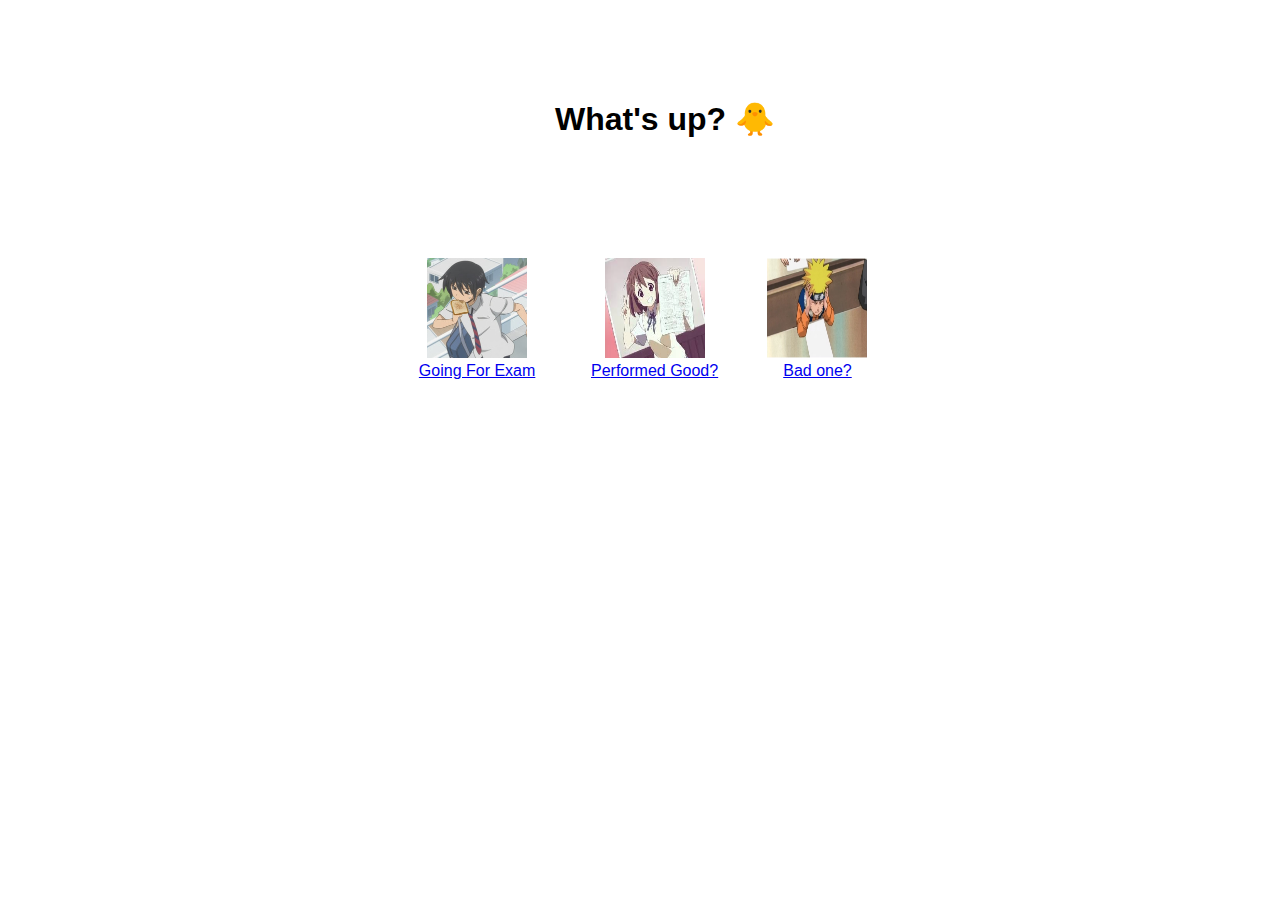
<file: index.html>
<!DOCTYPE html>
<html lang="en">
<head>
    <meta charset="UTF-8">
    <meta name="viewport" content="width=device-width, initial-scale=1.0">
    <title>Cheering</title>
    <link rel="stylesheet" href="style.css">
</head>
<body>
    <center><h1 style="margin-top: 100px; margin-left: 50px;"> What's up? 🐥</h1></center>
    <center>
        <div class="mood"> 
            <div class="going_for_exam">
                <img src="going.jpg" height="100px" width = "100px">
                <a href="going_for_exam.html">Going For Exam</a>
            </div>
            <div class="good">
                <img src="good.jpeg" height="100px" width = "100px">
                <a href="good.html">Performed Good?</a>
            </div>
            <div class="bad">
                <img src="bad.jpeg" height="100px" width = "100px">
                <a href="bad.html">Bad one?</a>
            </div> 
        </div>
    </center>
</body>
</html>
</file>
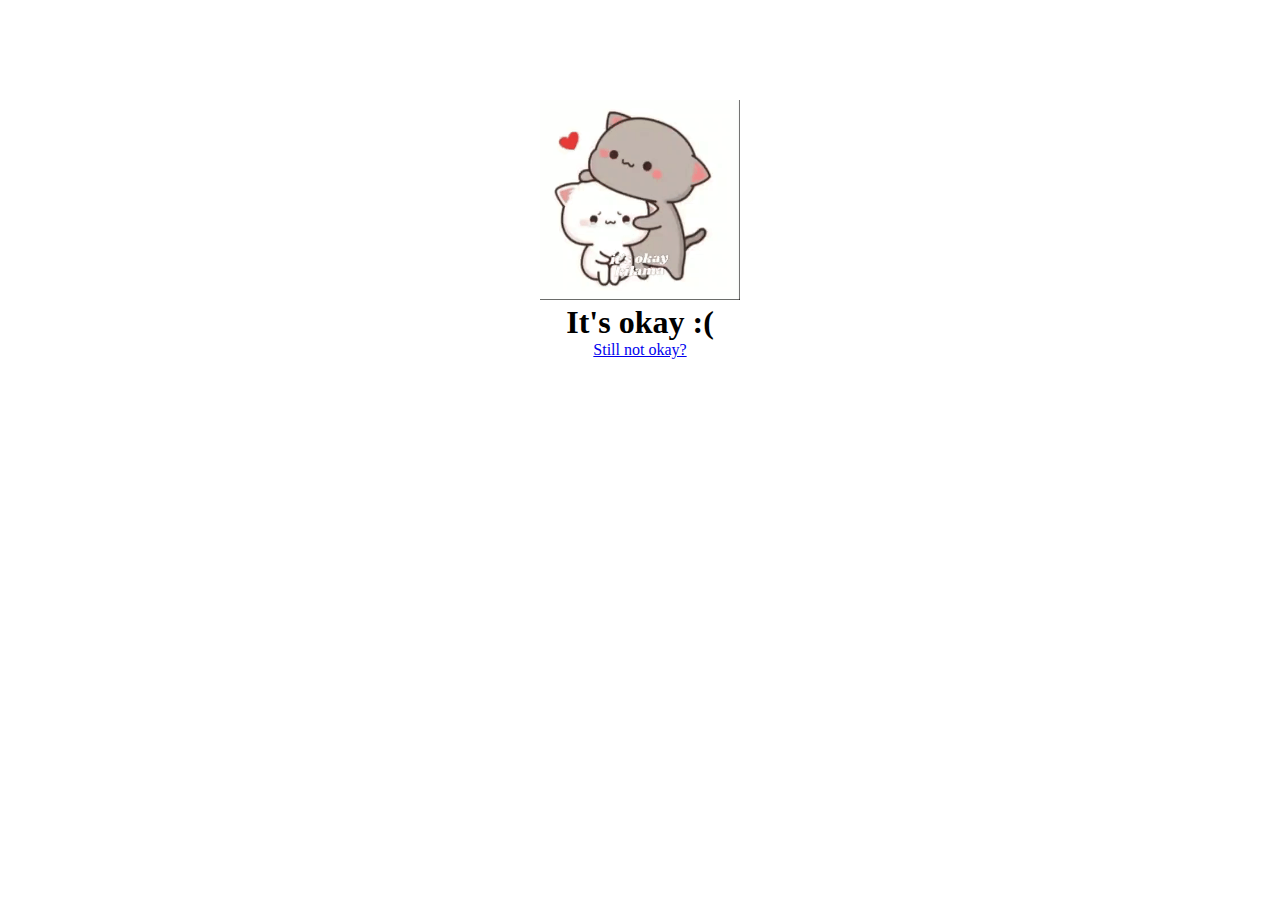
<file: bad.html>
<!DOCTYPE html>
<html lang="en">
<head>
    <meta charset="UTF-8">
    <meta name="viewport" content="width=device-width, initial-scale=1.0">
    <title>Document</title>
    <link rel="stylesheet" href="bad.css">
</head>
<body>
    <center><img class="image1" src="sad.gif" height="200px" width="200px">


        <h1 class="text1">It's okay :(</h1>

        <a href="hoise.html">Still not okay?</a>
        
    </center>
</body>
</html>
</file>
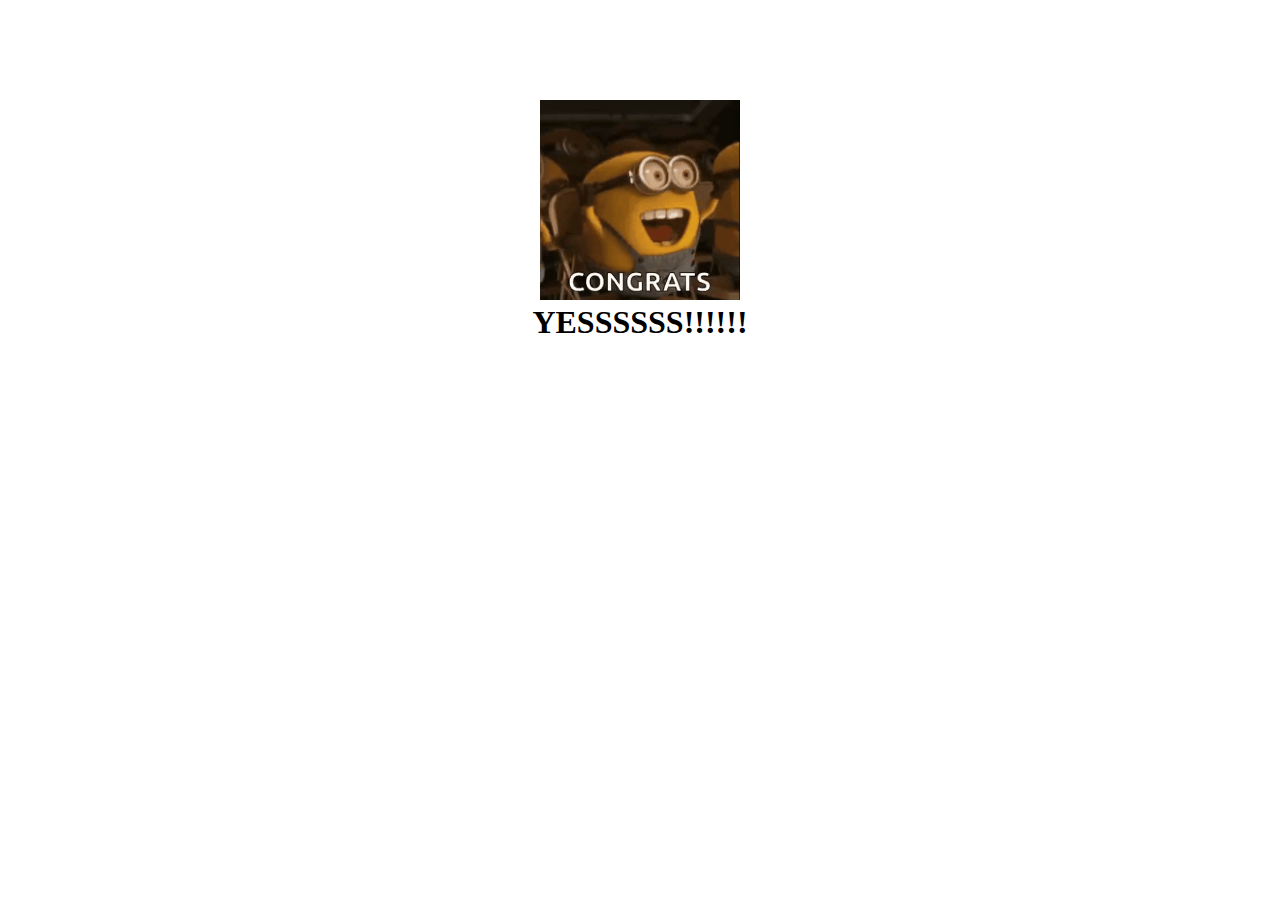
<file: good.html>
<!DOCTYPE html>
<html lang="en">
<head>
    <meta charset="UTF-8">
    <meta name="viewport" content="width=device-width, initial-scale=1.0">
    <title>Document</title>
    <link rel="stylesheet" href="good.css">
</head>
<body>
    <center><img class="image1" src="cheer.gif" height="200px" width="200px">


        <h1 class="text1">YESSSSSS!!!!!!</h1>
        </center>
</body>
</html>
</file>
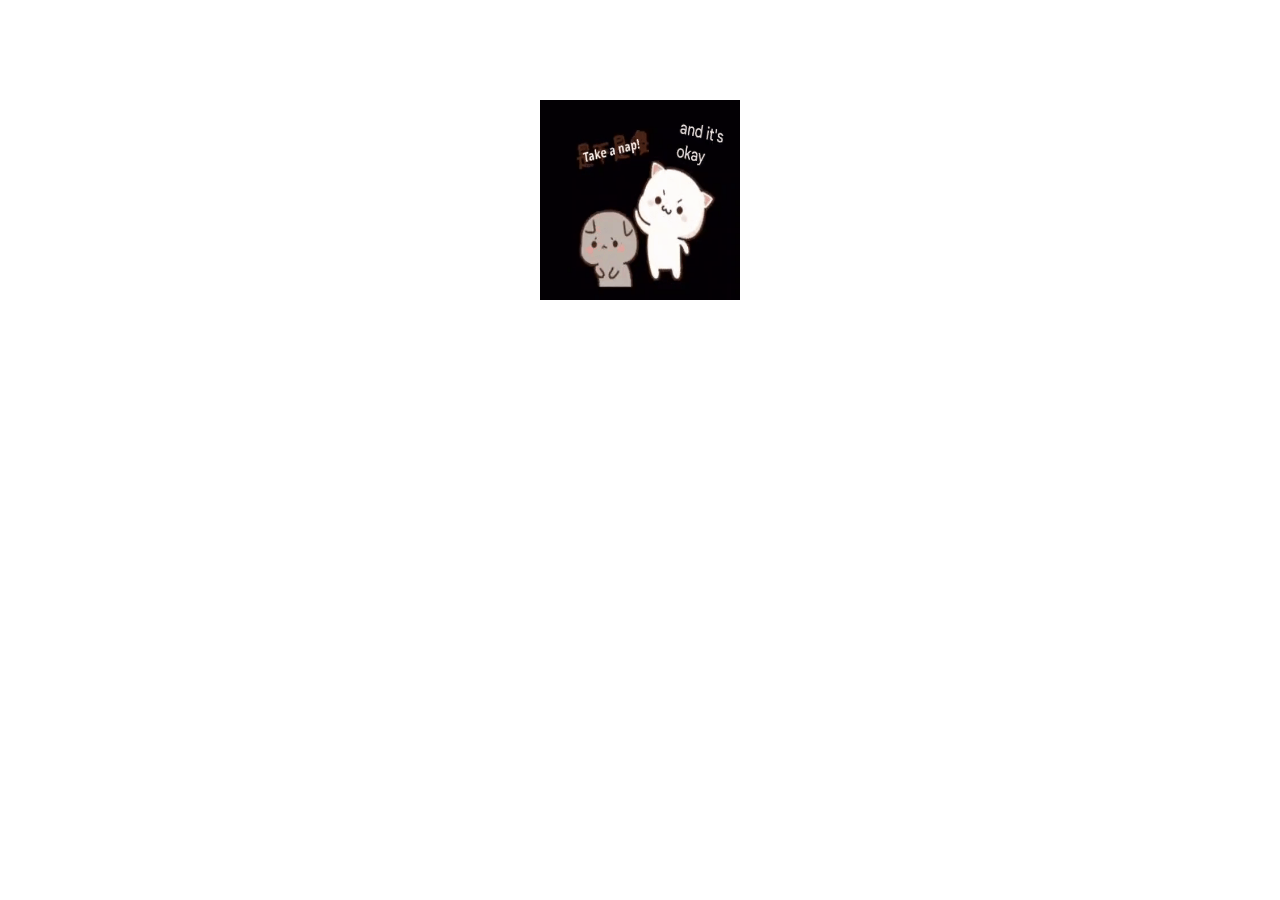
<file: hoise.html>
<!DOCTYPE html>
<html lang="en">
<head>
    <meta charset="UTF-8">
    <meta name="viewport" content="width=device-width, initial-scale=1.0">
    <title>Document</title>
    <link rel="stylesheet" href="hoise.css">
</head>
<body>
    <center><img class="image1" src="hoise.gif" height="200px" width="200px">


    </center>
</body>
</html>
</file>
<file: style.css>
*{
    margin: 0px;
    padding: 0px;
    font-family: 'Lucida Sans', 'Lucida Sans Regular', 'Lucida Grande', 'Lucida Sans Unicode', Geneva, Verdana, sans-serif;
}

.mood{
    height: 100px;
    width: 500px;
    background-color: none;
    display: flex;
    margin-top: 100px;
}

.going_for_exam{
    margin: 20px;
}
.good{
    margin: 20px;
}
.bad{
    margin: 20px;
}
</file>
<file: bad.css>
*{
    margin: 0px;
    padding: 0px;
}

.image1{
    margin-top: 100px;
}
</file>
<file: good.css>
*{
    margin: 0px;
    padding: 0px;
}

.image1{
    margin-top: 100px;
}
</file>
<file: hoise.css>
*{
    margin: 0px;
    padding: 0px;
}

.image1{
    margin-top: 100px;
}
</file>
